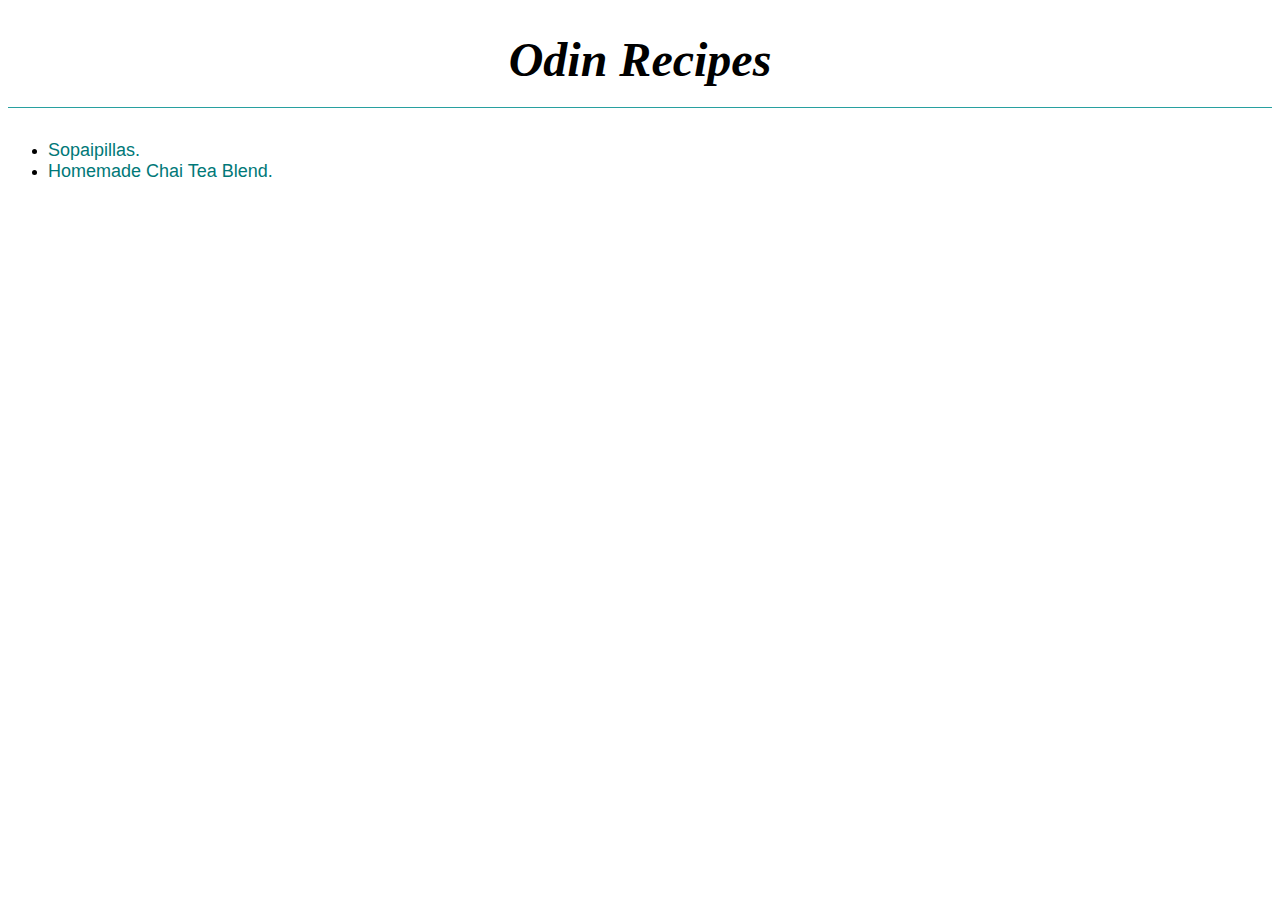
<file: index.html>
<!DOCTYPE html>
<head>
    <meta charset="UTF-8">
    <link rel="stylesheet" href="style.css">
    <title>Recipes</title>
</head>
<body>
    <h1 class="centered">Odin Recipes</h1>
    <ul>
        <li><a href="recipes/sopaipilla.html">Sopaipillas.</a></li>
        <li><a href="recipes/chai-tea.html">Homemade Chai Tea Blend.</a></li>
    </ul>
</body>
</html>
</file>
<file: style.css>
h1,h2{
    font-family: 'Times New Roman', Times, serif;
}

h1 {
    
    font-size: 48px;
    font-style: italic;
    padding-bottom: 20px;
    border-bottom: 1px solid rgb(40, 160, 160);
}

.centered {
    text-align: center;
}

a {
    font-family: sans-serif;
    font-size: 18px;
    text-decoration: none;
    color: rgb(0, 120, 120);
}

p {
    font-family: sans-serif;
}
</file>
